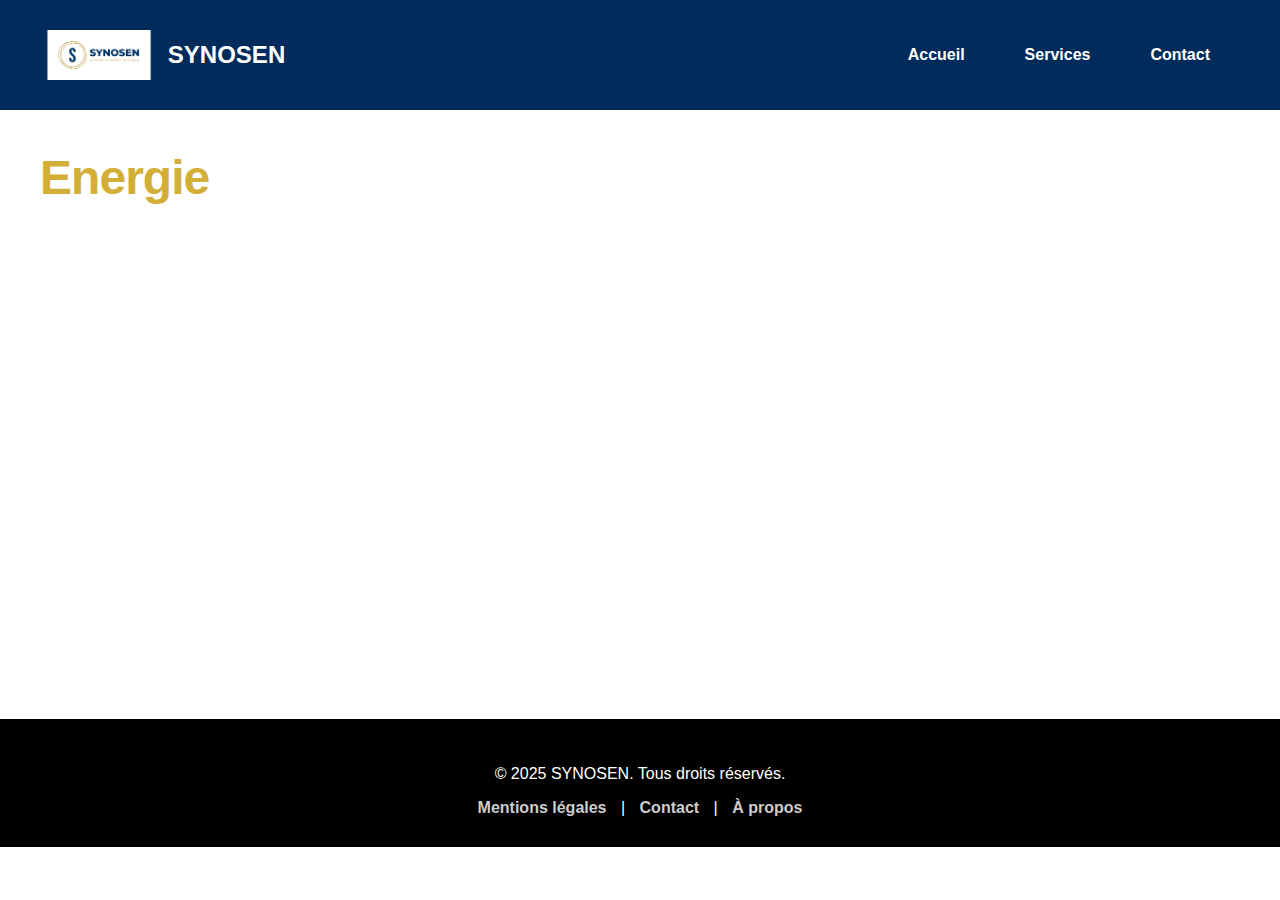
<file: energie.html>
<!DOCTYPE html>
<html lang="fr">
<head>
<meta charset="UTF-8">
<meta name="viewport" content="width=device-width, initial-scale=1.0">
<title>Nos Services</title>
<link rel="stylesheet" href="style.css">
</head>
<body>
<header>
<div class="container header-flex">
  <!-- LOGO + NOM ENTREPRISE à gauche -->
  <a href="index.html" class="logo-group">
    <img src="images/logo.png" alt="Logo de l'entreprise" height="50" />
    <span class="nom-entreprise">SYNOSEN</span>
  </a>

  <!-- BOUTON HAMBURGER à droite -->
  <button class="menu-toggle" aria-label="Menu">&#9776;</button>

  <!-- MENU (affiché sous le bouton) -->
  <nav class="main-nav">
    <ul class="menu">
      <li><a href="index.html">Accueil</a></li>
      <li class="dropdown">
        <a href="services.html">Services</a>
        <ul class="submenu">
          <li><a href="energie.html">Énergie</a></li>
          <li><a href="Transport.html">Transports</a></li>
          <li><a href="travaux_Publics.html">Travaux Publics</a></li>
          <li><a href="Agro-alimentaire.html">Agro-alimentaires</a></li>
          <li><a href="TIC.html">TIC </a></li>
        </ul>
      </li>
      <li><a href="/#contact">Contact</a></li>
    </ul>
  </nav>
</div>
</header>

<!-- ======= SECTION ENERGIE ======= -->
<section id = test>
    <h2 id="transport-title" class="energy-title">Energie</h2>   
    <div class="container-Transport">

        <div class="bloc gauche">
            <figure class="energy-media" aria-hidden="false">
                <img src="images/Energy_2.jpg" alt="Parc éolien, panneaux solaires et centrale hydraulique" />
            </figure>

        </div>

        <div class="bloc droite">

            <p>
                Face aux défis climatiques, le secteur énergétique a connu une évolution importante au cours de ces
                dernières années.
            </p>
            <p>
                Nos ingénieurs et techniciens vous accompagnent dans ces différentes phases :
                maintenance, installation et dimensionnement d'équipements renouvelables.
                L'approche intègre études d'efficacité énergétique et planification long terme.
                Nous conduisons également des études de fiabilité et sécurité des installations,
                ainsi que des solutions pour le stockage et le transport des matières premières,
                dans le respect des normes.
              </p>

                
                <!-- Liste bullet points -->
                <ul class="transport-list">
                <li>Maintenance des parcs solaires et éoliens</li>
                <li>Installation des équipements</li>
                <li>Dimensionnement</li>
                <li>Étude d'efficacité énergétique</li>
                <li>Étude de fiabilité et de sécurité des installations</li>
                <li>Stockage et transport des matières premières</li>
                </ul>

        </div>

    </div>

</section>

<footer class="site-footer">
  <div class="footer-content">
    <p>&copy; 2025 SYNOSEN. Tous droits réservés.</p>
    <nav>
      <a href="/mentions-legales">Mentions légales</a> |
      <a href="/#contact">Contact</a> |
      <a href="/a-propos">À propos</a>
    </nav>
  </div>
</footer>
<script>
  const toggleButton = document.querySelector('.menu-toggle');
  const nav = document.querySelector('.main-nav');

  toggleButton.addEventListener('click', (event) => {
    event.stopImmediatePropagation();
    nav.classList.toggle('active');
  });
  nav.addEventListener('click',(event) => {event.stopImmediatePropagation();});
  document.body.addEventListener('click',() => {nav.classList.remove('active');});
</script>

</body>
</html>
</file>
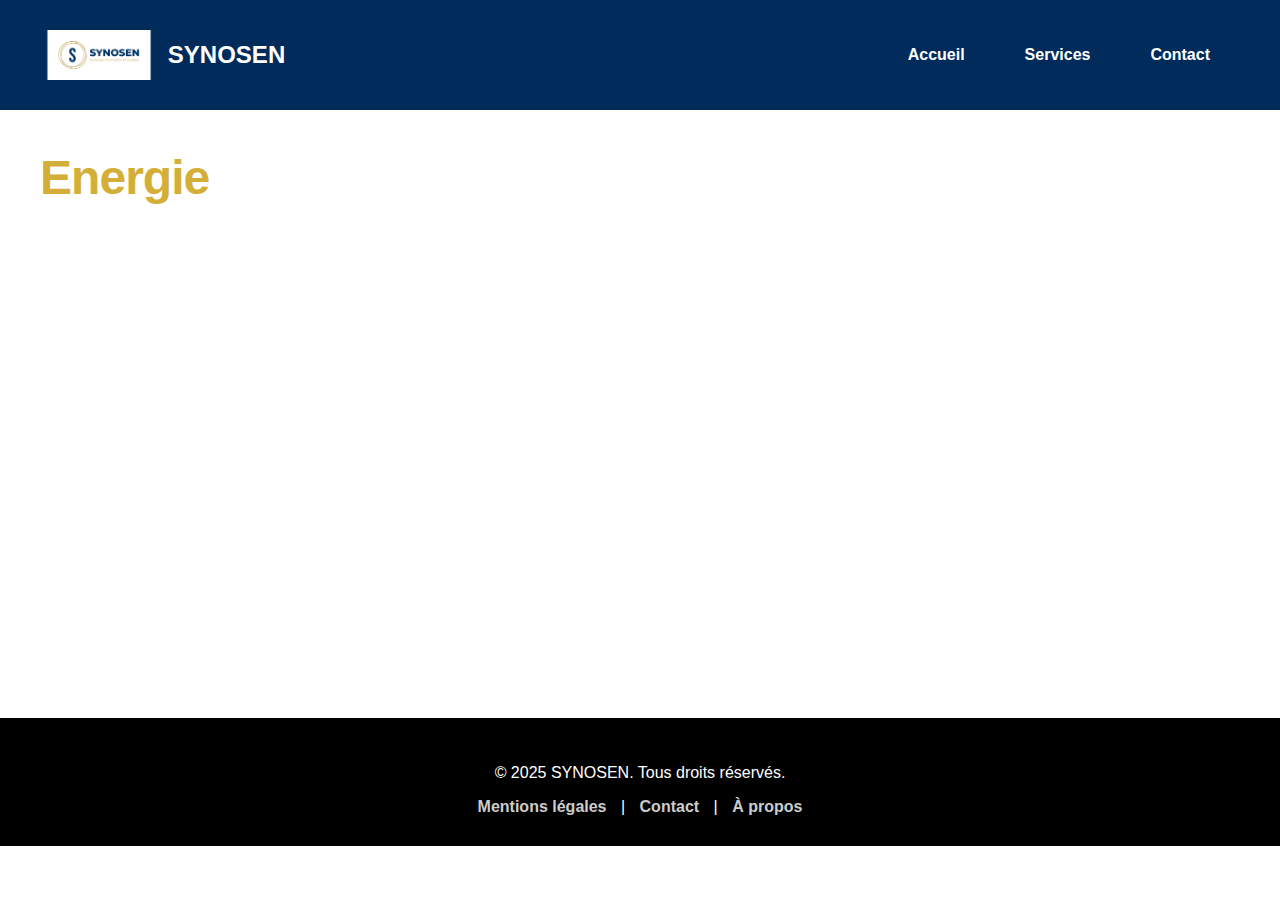
<file: Transport.html>
<!DOCTYPE html>
<html lang="fr">
<head>
<meta charset="UTF-8">
<meta name="viewport" content="width=device-width, initial-scale=1.0">
<title>Nos Services</title>
<link rel="stylesheet" href="style.css">
</head>
<body>
<header>
<div class="container header-flex">
  <!-- LOGO + NOM ENTREPRISE à gauche -->
  <a href="index.html" class="logo-group">
    <img src="images/logo.png" alt="Logo de l'entreprise" height="50" />
    <span class="nom-entreprise">SYNOSEN</span>
  </a>

  <!-- BOUTON HAMBURGER à droite -->
  <button class="menu-toggle" aria-label="Menu">&#9776;</button>

  <!-- MENU (affiché sous le bouton) -->
  <nav class="main-nav">
    <ul class="menu">
      <li><a href="index.html">Accueil</a></li>
      <li class="dropdown">
        <a href="services.html">Services</a>
        <ul class="submenu">
          <li><a href="energie.html">Énergie</a></li>
          <li><a href="environnement.html">Environnement</a></li>
          <li><a href="construction.html">Construction</a></li>
        </ul>
      </li>
      <li><a href="/#contact">Contact</a></li>
    </ul>
  </nav>
</div>
</header>

<!-- ======= SECTION ENERGIE ======= -->
<section id = test>
    <h2 id="transport-title" class="energy-title">Energie</h2>   
    <div class="container-Transport">

        <div class="bloc gauche">
            <figure class="energy-media" aria-hidden="false">
                <img src="images/Energy_2.jpg" alt="Parc éolien, panneaux solaires et centrale hydraulique" />
            </figure>

        </div>

        <div class="bloc droite">

            <p>
                Nos ingénieurs et techniciens vous accompagnent dans ces différentes phases :
                maintenance, installation et dimensionnement d'équipements renouvelables.
                L'approche intègre études d'efficacité énergétique et planification long terme.
                Nous conduisons également des études de fiabilité et sécurité des installations,
                ainsi que des solutions pour le stockage et le transport des matières premières,
                dans le respect des normes.
                </p>

                
                <!-- Liste bullet points -->
                <ul class="transport-list">
                <li>Maintenance des parcs solaires et éoliens</li>
                <li>Installation des équipements</li>
                <li>Dimensionnement</li>
                <li>Étude d'efficacité énergétique</li>
                <li>Étude de fiabilité et de sécurité des installations</li>
                <li>Stockage et transport des matières premières</li>
                </ul>

        </div>

    </div>

</section>

<footer class="site-footer">
  <div class="footer-content">
    <p>&copy; 2025 SYNOSEN. Tous droits réservés.</p>
    <nav>
      <a href="/mentions-legales">Mentions légales</a> |
      <a href="/#contact">Contact</a> |
      <a href="/a-propos">À propos</a>
    </nav>
  </div>
</footer>
<script>
  const toggleButton = document.querySelector('.menu-toggle');
  const nav = document.querySelector('.main-nav');

  toggleButton.addEventListener('click', (event) => {
    event.stopImmediatePropagation();
    nav.classList.toggle('active');
  });
  nav.addEventListener('click',(event) => {event.stopImmediatePropagation();});
  document.body.addEventListener('click',() => {nav.classList.remove('active');});
</script>

</body>
</html>
</file>
<file: style.css>
/* style.css */
body {
font-family: Arial, sans-serif;
margin: 0;
padding: 0;
}

header {
background-color: #002B5B;
color: white;
padding: 20px;
}

section {
padding: 40px;
}

footer {
background-color: #f2f2f2;
text-align: center;
padding: 20px;
}

.header-flex {
display: flex;
justify-content: space-between;
align-items: center;
flex-wrap: wrap;
position: relative;
padding: 10px 20px;
}

.logo img {
height: 50px;
}

nav ul {
list-style: none;
display: flex;
gap: 20px;
padding: 0;
margin: 0;
}

nav a {
color: white;
text-decoration: none;
font-weight: bold;
}

form {
  display: flex;
  flex-direction: column;
  gap: 15px;
  max-width: 600px;
}

input, textarea {
  padding: 10px;
  font-size: 16px;
  border: 1px solid #ccc;
  border-radius: 4px;
}

button {
  background-color: #002B5B;
  color: white;
  padding: 12px;
  font-size: 16px;
  border: none;
  border-radius: 4px;
  cursor: pointer;
  transition: background-color 0.3s ease;
}

button:hover {
  background-color: #002B5B;
}

@media screen and (max-width: 768px) {
  .header-flex {
    flex-direction: column;
    align-items: flex-start;
  }

  nav ul {
    flex-direction: column;
    gap: 10px;
    margin-top: 10px;
  }

  section {
    padding: 30px 15px;
  }

  .container {
    width: 95%;
  }
}

.section-hero {
  background-color: #f8f9fa;
  padding: 60px 0;
  text-align: center;
}

.slogan {
  font-size: 2em;
  color: #002B5B;
  margin-bottom: 20px;
}

.description {
  font-size: 1.1em;
  color: #080000;
  max-width: 800px;
  margin: 0 auto 30px auto;
  line-height: 2;
  text-align: justify;
}

@media screen and (max-width: 768px)
{
  .description {
    padding-left: 15px;
    padding-right: 15px;
}
}

.hero-image {
  max-width: 1000px;     /* Limite la taille maximale */
  width: 100%;          /* Pour qu’elle s’adapte sur mobile */
  height: auto;         /* Garde les proportions */
  border-radius: 8px;
  box-shadow: 0 4px 10px rgba(0, 0, 0, 0.1);
  display: block;
  margin: 0 auto;
}


.logo-group {
  display: flex;
  align-items: center;
  gap: 10px;
  text-decoration: none;
  color: white;
}

.logo-group:hover {
  opacity: 0.9;
}

.nom-entreprise {
  font-size: 1.5em;
  color: white;
  font-weight: bold;
}

.logo-group:visited .nom-entreprise {
  color: white;
}

#valeurs {
  padding: 60px 0;
  background-color: #f2f2f2;
  margin-bottom: 17px;
  text-align: center;
  min-height: 400px;
}

.section-title {
  font-size: 2em;
  color: #002B5B;
  margin-bottom: 40px;
}

.valeurs-flex {
  display: flex;
  justify-content: center;
  align-items: center;
  flex-wrap: wrap;
  gap: 20px;
}

.valeur-gold {
  flex: 1 1 25%;
  background-color: #D4AF37; /* doré */
  color: #002B5B;            /* bleu foncé */
  border-radius: 20px;
  padding: 30px 20px;
  min-width: 250px;
  box-sizing: border-box;
  transition: transform 0.15s ease, box-shadow 0.15s ease;
}

.valeur-gold.active {
  transform: scale(1.2);
  z-index: 10;
  box-shadow: 0 12px 30px rgba(0, 0, 0, 0.3);
}

.valeur-gold:hover {
  transform: scale(1.05);
  box-shadow: 0 8px 20px rgba(0, 0, 0, 0.2);
}

.valeur-gold h3 {
  font-size: 1.5em;
  margin-bottom: 15px;
}

.valeur-gold p {
  font-size: 1em;
  text-align: justify;
}

.plus {
  font-size: 2em;
  color: #D4AF37;
  font-weight: bold;
}




@media screen and (max-width: 768px) {
  .valeurs-flex {
    flex-direction: column;
  }

  .plus {
    display: none;
  }
}

#offres {
  padding: 60px 0;
  text-align: center;
}

.offres-flex {
  display: flex;
  justify-content: space-around;
  align-items: stretch;
  flex-wrap: wrap;
  gap: 40px;
}

.offre {
  flex: 1 1 25%;
  max-width: 300px;
  background-color: #f8f8f8;
  border-radius: 20px;
  padding: 30px 20px;
  box-sizing: border-box;
  transition: transform 0.3s ease, box-shadow 0.3s ease;
}

.offre img {
  width: 150px;
  height: auto;
  margin-bottom: 5px;
}

.offre h3 {
  font-size: 1.2em;
  margin-bottom: 15px;
  color: #002B5B; /* bleu */
}

.offre p {
  font-size: 1em;
  text-align: justify;
  color: #333;
}

.offre:hover {
  transform: translateY(-10px);
  box-shadow: 0 8px 20px rgba(0, 0, 0, 0.2);
}

@media screen and (max-width: 768px) {
  .offres-flex {
    flex-direction: column;
    align-items: center;
  }
}

#maps {
  padding: 60px 0;
  background-color: #f8f8f8;
  text-align: center;
}

.map-container {
  width: 100%;
  max-width: 900px;
  margin: 0 auto;
  border-radius: 20px;
  overflow: hidden;
  box-shadow: 0 8px 20px rgba(0,0,0,0.2);
}

:root {
  --footer-font-size: 16px;
  --footer-padding: 30px;
  --footer-height: auto; /* tu peux aussi mettre une valeur fixe comme 100px */
}

.site-footer {
  background-color: #000;
  color: #fff;
  text-align: center;
  padding: var(--footer-padding) 0;
  font-size: var(--footer-font-size);
  height: var(--footer-height);
  font-family: Arial, sans-serif;
}

.site-footer a {
  color: #ccc;
  text-decoration: none;
  margin: 0 10px;
}

.site-footer a:hover {
  color: #fff;
  text-decoration: underline;
}

.footer-content {
  max-width: 1000px;
  margin: 0 auto;
}

.secteurs {
  position: relative;
  text-align: center;
  padding: 50px 20px;
  background: #004080;
  color: #fff;
  overflow: hidden;
  min-height: 500px;
}

.secteurs::before,
.secteurs::after {
  content: "";
  position: absolute;
  border-radius: 50%;
  opacity: 0.15;
  pointer-events: none;
}

.secteurs::before {
  width: 400px;
  height: 400px;
  background: #ffffff;
  top: -100px;
  left: -100px;
}

.secteurs::after {
  width: 300px;
  height: 300px;
  background: #ffffff;
  bottom: -80px;
  right: -80px;
}



.secteurs h2 {
  margin-bottom: 40px;
  font-size: 2em;
}

.secteurs-grid {
  display: flex;
  flex-wrap: wrap;
  justify-content: center;
  gap: 40px;
  max-width: 1200px;
  margin: 0 auto;
}

.secteur {
  display: flex;
  flex-direction: column;
  align-items: center;
  width: 150px;
  text-decoration: none;
  color: #fff;
  transform: translateY(30px);
  opacity: 0;
  animation: fadeUp 0.8s ease forwards;
}

.secteur img {
  width: 100px;
  height: 100px;
  object-fit: contain;
  background: #fff;
  border-radius: 50%;
  padding: 15px;
  transition: transform 0.4s, box-shadow 0.4s;
}

.secteur span {
  margin-top: 10px;
  font-weight: bold;
  text-align: center;
  font-size: 0.9em;
}

/* Effet de survol amélioré : zoom, ombre et légère rotation */
.secteur:hover img {
  transform: scale(1.15) rotate(5deg);
  box-shadow: 0 10px 20px rgba(0,0,0,0.4);
}

/* Animation d’apparition */
@keyframes fadeUp {
  to {
    transform: translateY(0);
    opacity: 1;
  }
}

/* Responsive : ajustement pour tablettes */
@media (max-width: 768px) {
  .secteur {
    width: 120px;
  }
  .secteur img {
    width: 80px;
    height: 80px;
  }
  .secteurs h2 {
    font-size: 1.5em;
  }
}

/* Responsive : ajustement pour mobiles */
@media (max-width: 500px) {
  .secteurs-grid {
    gap: 20px;
  }
  .secteur {
    width: 100px;
  }
  .secteur img {
    width: 60px;
    height: 60px;
  }
}


.menu {
  list-style: none;
  padding: 0;
  margin: 0;
  display: flex;
}

.menu li {
  position: relative;
  margin-right: 20px;
}

.menu a {
  text-decoration: none;
  padding: 10px;
  display: block;
  color: #ffffff;
}

/* Sous-menu (déroulant) */
.submenu {
  display: none;
  position: absolute;
  top: 100%;
  left: 0;
  background: #fff;
  border: 1px solid #ccc;
  min-width: 160px;
  z-index: 1000;
}

.dropdown:hover .submenu {
  display: block;
}

/* ------ Responsive ------ */
/* Bouton hamburger */
.menu-toggle {
  display: none;
  font-size: 28px;
  background: none;
  border: none;
  color: white;
  cursor: pointer;
}

/* Menu par défaut (desktop) */
.main-nav .menu {
  list-style: none;
  display: flex;
  gap: 20px;
  margin: 0;
  padding: 0;
}

.menu li {
  position: relative;
}

.menu a {
  color: rgb(255, 255, 255);
  text-decoration: none;
  padding: 10px;
}

/* Dropdown submenu */
.submenu {
  display: none;
  position: absolute;
  top: 100%;
  left: 0;
  background-color: #002B5B;
  color: black;
  min-width: 150px;
  z-index: 999;
}

.dropdown:hover .submenu {
  display: block;
}

/* ----- RESPONSIVE ----- */
@media (max-width: 768px) {
  .menu-toggle {
    display: block;
    position: absolute;
    top: 25%;
    right: 0;
  }

  .main-nav {
    position: absolute;
    top: 100%;
    right: 24px;
    width: 200px;
    background-color: #002B5C;
    display: none;
    z-index: 999;
  }

  .main-nav.active {
    display: block;
  }

  .main-nav .menu {
    display: flex;
    flex-direction: column;
    padding: 0;
    margin: 0;
  }

  .main-nav .menu li {
    border-bottom: 1px solid rgba(255, 255, 255, 0.2);
  }

  .main-nav .menu a {
    color: white;
    padding: 12px;
  }

  .submenu {
    position: static;
    background-color: #003366;
  }

  .submenu a {
    color: white;
    padding-left: 20px;
  }

  .dropdown:hover .submenu {
    display: block;
  }
}

.energy-section{
background: #fff;
color: var(--navy);
font-family: "Helvetica Neue", Arial, sans-serif;
}
.energy-title{
  font-size: 48px;
  margin: 0 0 12px 0;
  color: #D4AF37;
  font-weight: 700;
  letter-spacing: -0.02em;
  display: flex;
  transition: transform 0.5s ease-out;
  }
.energy-title:hover{
  transform: translateX(100px) scale(1);
}

.energy-inner{
display: grid;
grid-template-columns: 1fr 1.1fr; /* image / contenu */
gap: 32px;
align-items: start;
}

/* Media (image) */
.energy-media{
margin: 0;
border-radius: var(--radius);
overflow: hidden;
box-shadow: 0 6px 20px rgba(11,59,102,0.06);
opacity: 1;
animation: slideInLeft 1s ease-out fordwards;

}

.energy-media img{
display: block;
width: 100%;
height: 100%;
object-fit: cover;
min-height: 320px; /* adapte selon besoin */
}

@keyframes slideInLeft{
  from {
    transform: translateX(-100%);
    opacity: 0;
  }
  to {
    transform: translateX(0);
    opacity: 1;
  }
}

/* Contenu */
.energy-content{
padding: 8px 0;
}


.lead {
  padding-right: 5px;
  display: inline-block;
  line-height: 1.6;
  font-size: 20px;
  }

/* Deux colonnes de paragraphes */
.two-columns{
  font-size: 20px;
  margin: 0 0 18px 0;
  line-height: 1.6;
  color: #080000;
  text-align: justify;
}



/* Liste */
.energy-list{
list-style: disc;
padding-left: 20px;
margin: 8px 0 0 0;
color: var(--navy);
line-height: 1.6;
}

.energy-list li{
margin: 8px 0;
}

/* Responsive: empiler sur écrans étroits */
@media (max-width: 880px){
.energy-inner{
grid-template-columns: 1fr;
gap: 20px;
}

.energy-media img{
min-height: 200px;
}

.energy-title{
font-size: 36px;
}

.two-columns{
grid-template-columns: 1fr; /* devient une seule colonne */
}
}

/* Petit ajustement mobile */
@media (max-width:420px){
.container{
padding-left: 16px;
padding-right: 16px;
}

.transport-title{
font-size: 28px;
}
}
#test
{
  background-color: #ffffff;
}
.container-Transport {
display: flex;
justify-content: space-around;
align-items: center;
margin: 50px;
gap: 20px;
}

.bloc {
width: 100%;
padding: 20px;
background-color: #ffffff;
border-radius: 15px;
opacity: 0;
transform: translateX(0);
animation-duration: 1s;
animation-fill-mode: forwards;
min-width: 500px;
}

.bloc.gauche {
transform: translateX(-100%);
animation-name: slideFromLeft;
}

.bloc.droite {
transform: translateX(100%);
animation-name: slideFromRight;
}

@keyframes slideFromLeft {
to {
transform: translateX(0);
opacity: 1;
}
}

@keyframes slideFromRight {
to {
transform: translateX(0);
opacity: 1;
}
}

@media (max-width:768px){
  .container-Transport {
    flex-direction: column;
    justify-content: flex-start;
    padding: 20px;
    }

  .bloc {
    width: 100%;
    min-width: 300px;
  }
  }
  .Transport-title{
  font-size: 48px;
  margin: 0 0 12px 0;
  color: #D4AF37;
  font-weight: 700;
  letter-spacing: -0.02em;
  display: flex;
  transition: transform 0.5s ease-out;
  }
.Transport-title:hover{
  transform: translateX(100px) scale(1);
}
</file>
